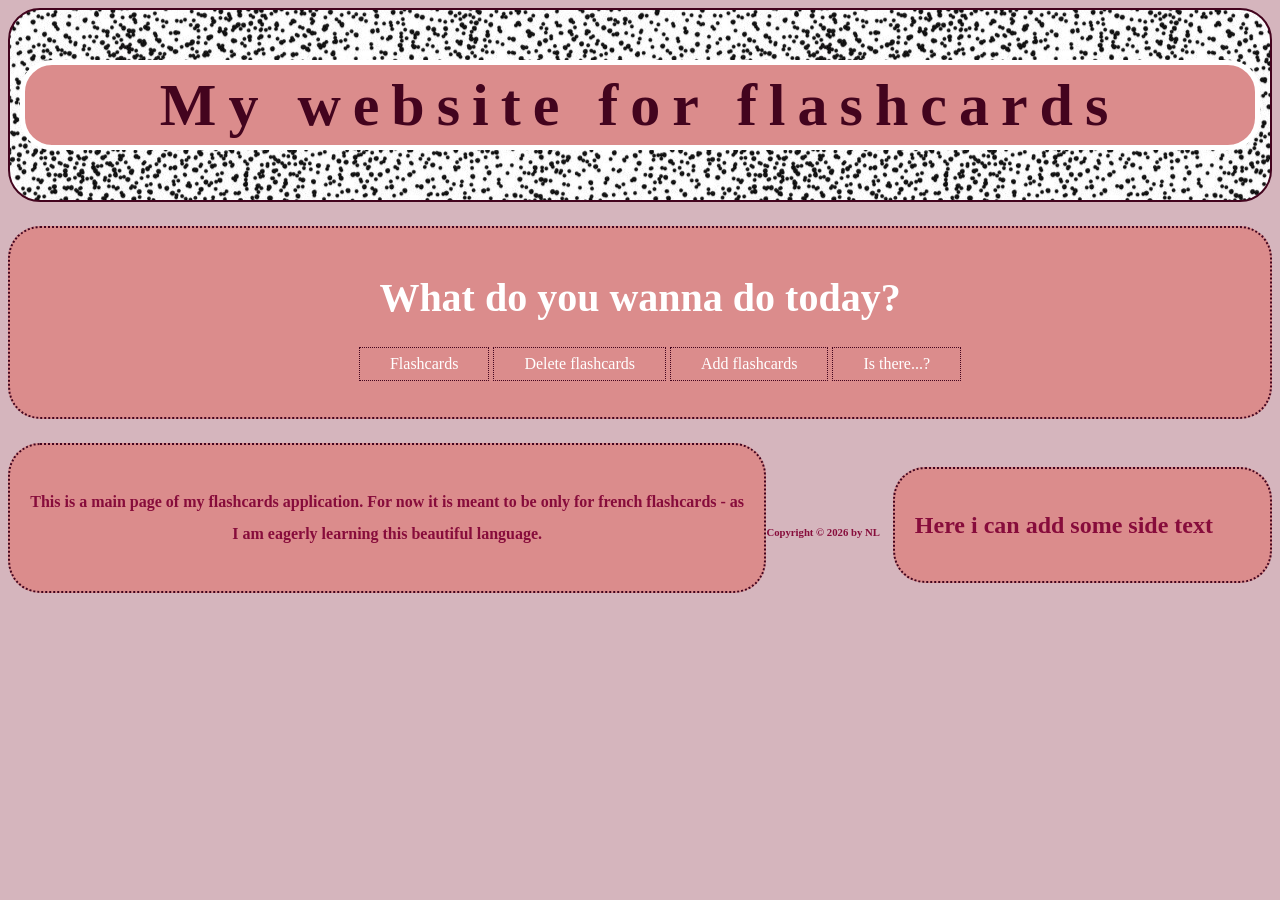
<file: Website_test/index.html>
<!DOCTYPE html>
<head>
    <title> Main page </title>
    <link rel="stylesheet" type="text/css" href="css/style.css">
    
</head>
    
<body>
    <header class="main-header">
        <h1> My website for flashcards </h1></div>
    </header>
    <div class="block"></div>
    <nav class="nav-bar">
        <h2>What do you wanna do today?</h2>
        <ul>
            <li><a href ="flashcards.html">Flashcards</a></li>
            <li><a href ="delete.html">Delete flashcards</a></li>
            <li><a href ="add.html">Add flashcards</a></li>
            <li><a href ="check.html">Is there...?</a></li>
        </ul>
    </nav>
    <div class="block"></div>
    <main class="main-text">
        <h4>This is a main page of my flashcards application. For now it is meant to be only for french flashcards - as I am eagerly learning this beautiful language. </h4>
    </main>
    <div class="block"></div>
    <aside class="side-bar">
        <h2>Here i can add some side text</h2>
    </aside>
    <div class="block"></div>
    <footer class="main-footer">
        <h6> Copyright &copy; 2026 by NL </h6>
    </footer>
</body>
</file>
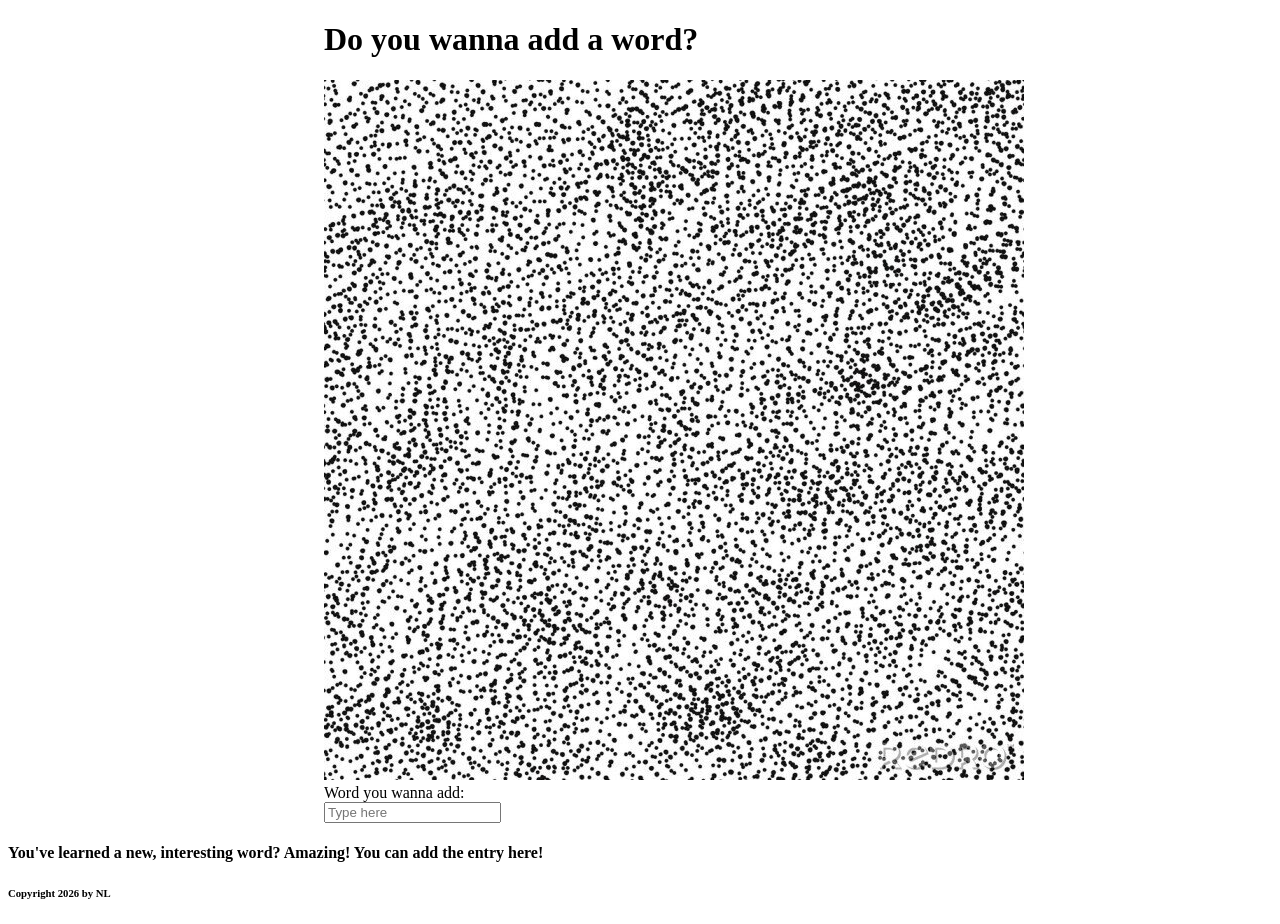
<file: Website_test/add.html>
<!DOCTYPE html>
<head>
    <title> Add </title>
</head>
    
<body>
    <header>
        <div style="width: 50%; margin-left: auto; margin-right: auto;">
        <h1> Do you wanna add a word? </h1>
        <img src="Images/flag.jpg" alt="There's no picture"></div>
    </header>
<nav>
   
</nav>
<main>
    <div style="width: 50%; margin-left: auto; margin-right: auto;">
        <form method="POST">
            <label for="fname">Word you wanna add:</label><br>
            <input type="text" id ="delete" name ="delete"  placeholder="Type here"></inputtype>
            
    </div>
    <h4>You've learned a new, interesting word? Amazing! You can add the entry here! </h4>
</main>
<footer>
    <h6> Copyright 2026 by NL </h6>
</footer>
</body>
</file>
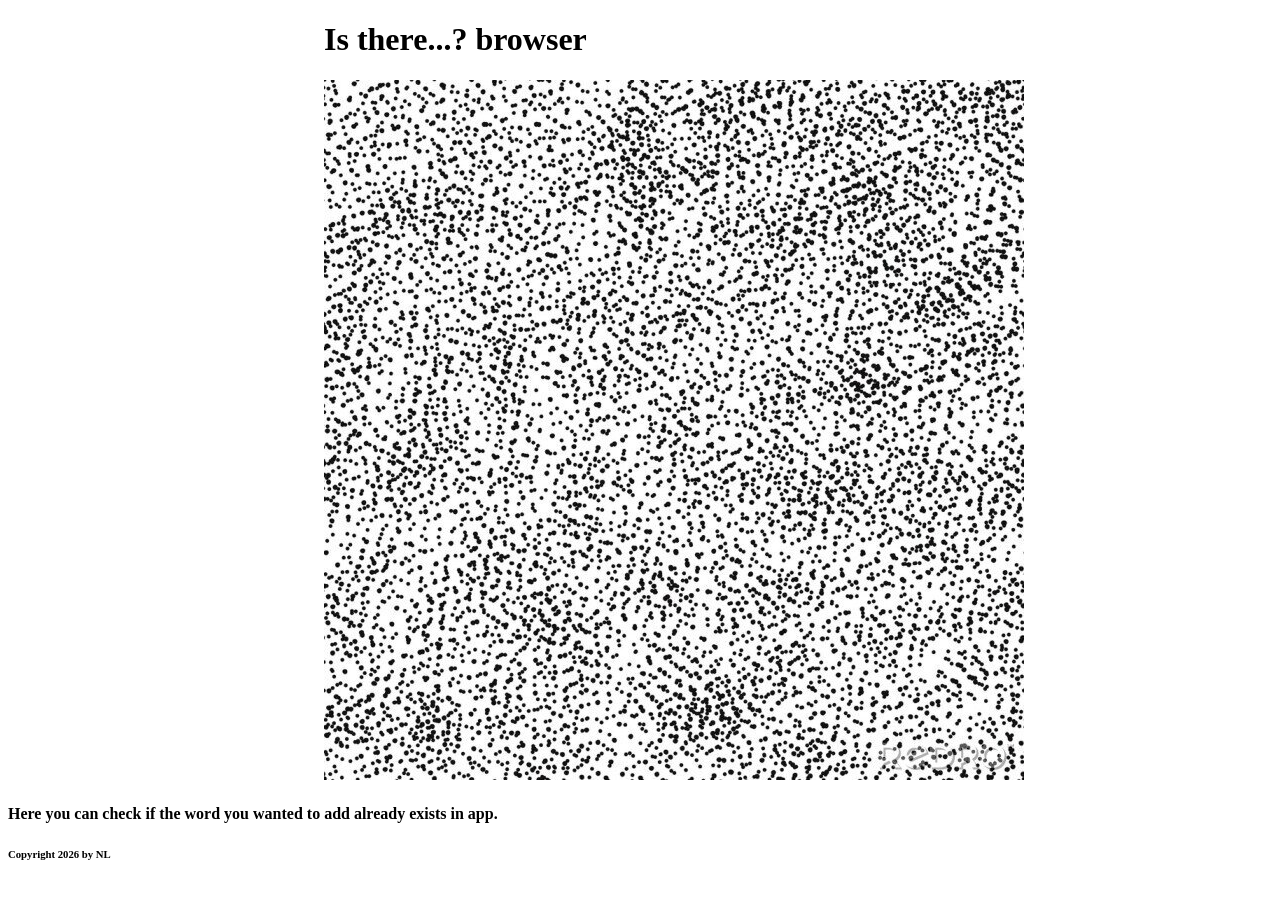
<file: Website_test/check.html>
<!DOCTYPE html>
<head>
    <title> Is there...? </title>
</head>
    
<body>
    <header>
        <div style="width: 50%; margin-left: auto; margin-right: auto;">
        <h1> Is there...? browser </h1>
        <img src="Images/flag.jpg" alt="There's no picture"></div>
    </header>
<main>
    <h4>Here you can check if the word you wanted to add already exists in app. </h4>
</main>
<footer>
    <h6> Copyright 2026 by NL </h6>
</footer>
</body>
</file>
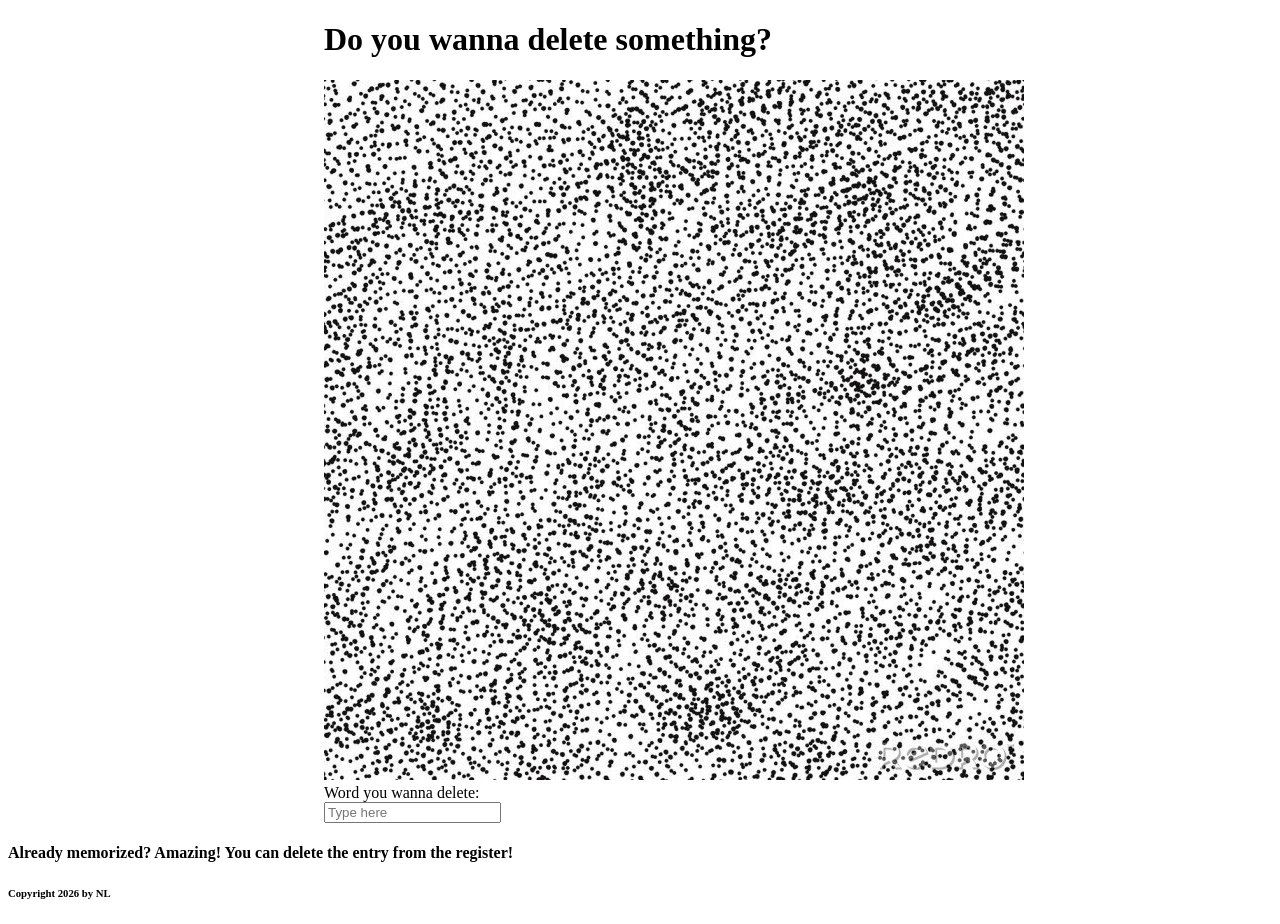
<file: Website_test/delete.html>
<!DOCTYPE html>
<head>
    <title> Delete </title>
</head>
    
<body>
    <header>
        <div style="width: 50%; margin-left: auto; margin-right: auto;">
        <h1> Do you wanna delete something? </h1>
        <img src="Images/flag.jpg" alt="There's no picture"></div>
    </header>
<nav>

</nav>
<main>
    <div style="width: 50%; margin-left: auto; margin-right: auto;">
        <form method="POST">
            <label for="fname">Word you wanna delete:</label><br>
            <input type="text" id ="delete" name ="delete"  placeholder="Type here"></inputtype>
            
    </div>
    <h4>Already memorized? Amazing! You can delete the entry from the register! </h4>
</main>
<footer>
    <h6> Copyright 2026 by NL </h6>
</footer>
</body>
</file>
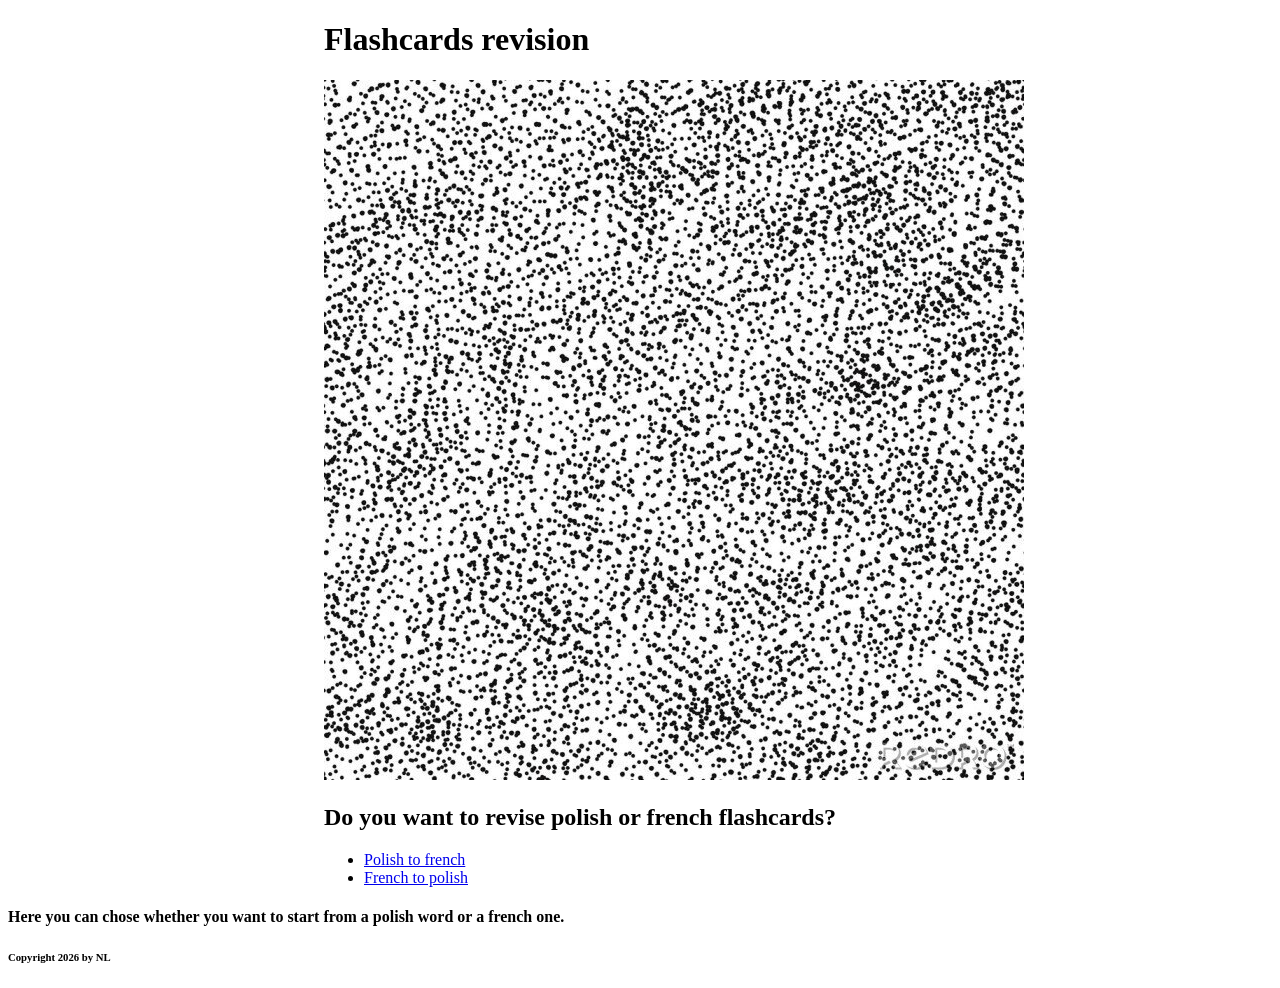
<file: Website_test/flashcards.html>
<!DOCTYPE html>
<head>
    <title> Flashcards </title>
</head>
    
<body>
    <header>
        <div style="width: 50%; margin-left: auto; margin-right: auto;">
        <h1> Flashcards revision </h1>
        <img src="Images/flag.jpg" alt="There's no picture"></div>
    </header>
<nav>
    <div style="width: 50%; margin-left: auto; margin-right: auto;">
    <h2>Do you want to revise polish or french flashcards?</h2>
    <ul>
     <li><a href ="polish.html">Polish to french</a><div></li>
     <li><a href ="french.html">French to polish</a><div></ul></li></div>
</nav>
<main>
    <h4>Here you can chose whether you want to start from a polish word or a french one.  </h4>
</main>
<footer>
    <h6> Copyright 2026 by NL </h6>
</footer>
</body>
</file>
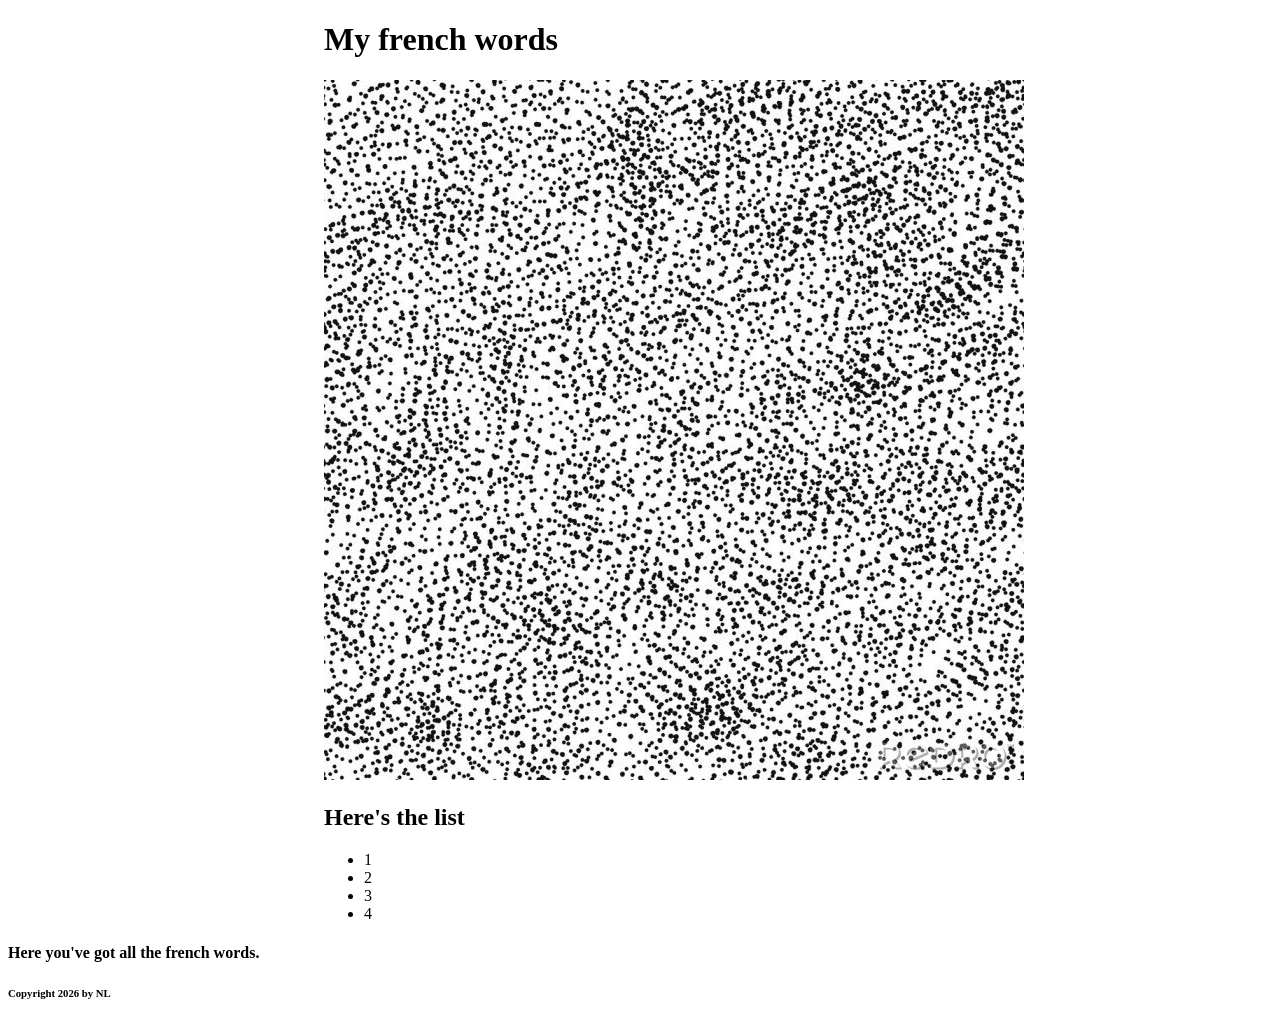
<file: Website_test/french.html>
<!DOCTYPE html>
<head>
    <title> Main page </title>
</head>
    
<body>
    <header>
        <div style="width: 50%; margin-left: auto; margin-right: auto;">
        <h1> My french words </h1>
        <img src="Images/flag.jpg" alt="There's no picture"></div>
    </header>
<nav>
</nav>
<main>
    <div style="width: 50%; margin-left: auto; margin-right: auto;">
    <h2>Here's the list </h2>
    <ul>
    <li> 1 <div></li>
    <li> 2 <div></li>
     <li> 3 <div></li>
     <li> 4 <div></li></ul></li></div>


    <h4>Here you've got all the french words. </h4>
</main>
<footer>
    <h6> Copyright 2026 by NL </h6>
</footer>
</body>
</file>
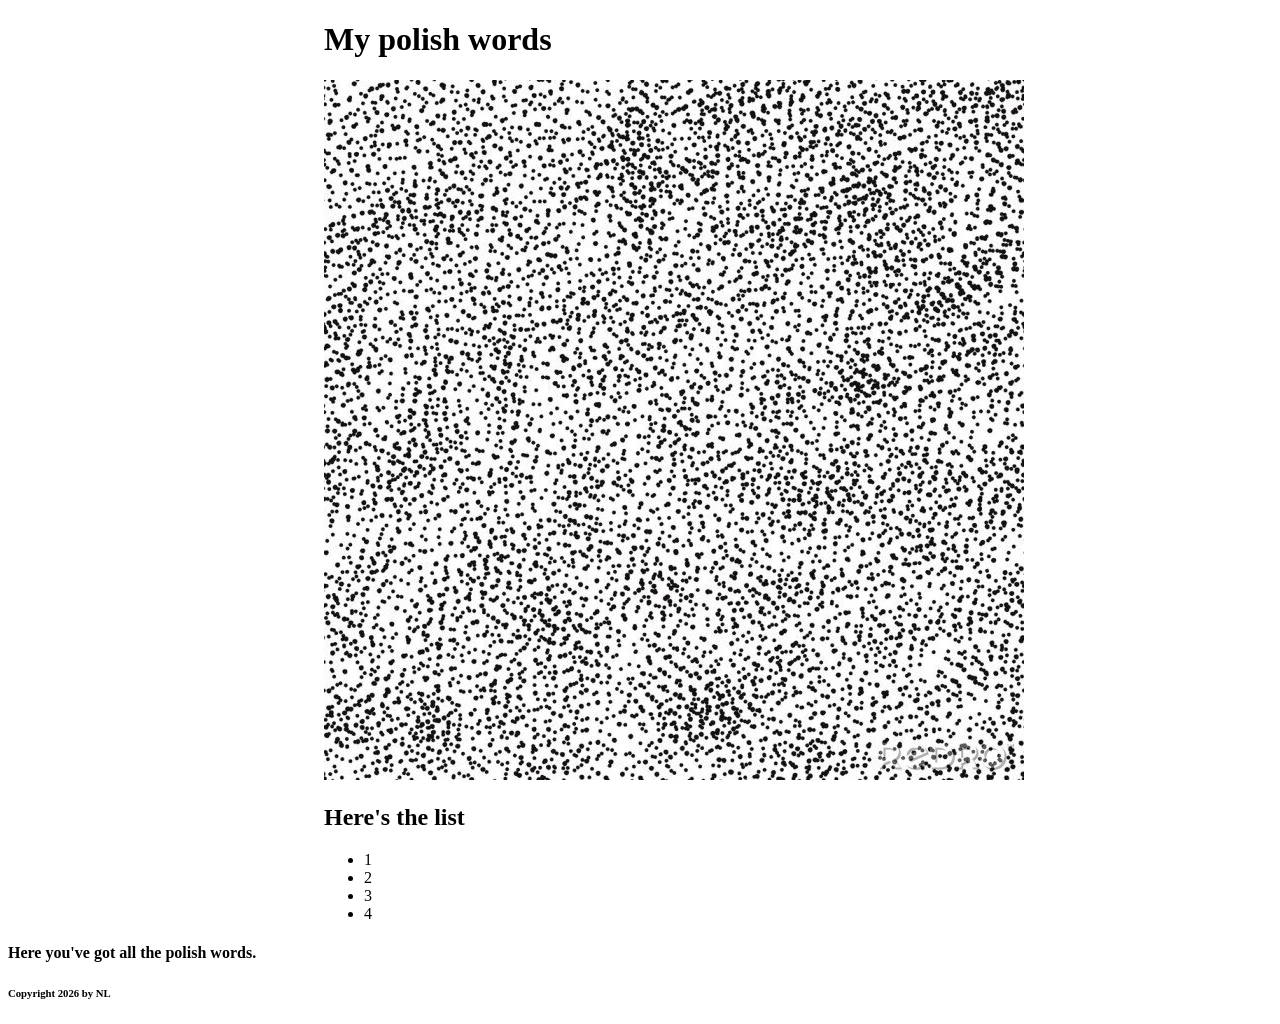
<file: Website_test/polish.html>
<!DOCTYPE html>
<head>
    <title> Main page </title>
</head>
    
<body>
    <header>
        <div style="width: 50%; margin-left: auto; margin-right: auto;">
        <h1> My polish words </h1>
        <img src="Images/flag.jpg" alt="There's no picture"></div>
    </header>
<nav>
</nav>
<main>
    <div style="width: 50%; margin-left: auto; margin-right: auto;">
    <h2>Here's the list </h2>
    <ul>
    <li> 1 <div></li>
    <li> 2 <div></li>
     <li> 3 <div></li>
     <li> 4 <div></li></ul></li></div>


    <h4>Here you've got all the polish words. </h4>
</main>
<footer>
    <h6> Copyright 2026 by NL </h6>
</footer>
</body>
</file>
<file: Website_test/css/style.css>
body{
    background-color: #d5b5bd;
    color: #870c3b;
    font-family:'Trebuchet MS', 'Lucida Sans Unicode', 'Lucida Grande', 'Lucida Sans', Arial, sans-serif
    font-size: 16px;
    font-weight:normal;
    line-height:2em;
}
.block{
    padding: 12px;
    border: none;
}
a{
    text-decoration: none;
    color: white;   
}
.main-header {
    /*how to add leading to main page in header*/
    background-image:url("../Images/flag.jpg");
    /*background-repeat: no-repeat;*/
    background-position: center ;
    padding:10px 10px;
    border:2px rgb(67, 4, 30) solid;
    border-radius:2rem;
}
.main-header h1{
   
    color: rgb(67, 4, 30);
    text-align:center;
    font-size: 60px;
    text-decoration:white /*underline overline*/;
    letter-spacing: 0.2em;
    padding: 24px 1px; 
    border: 5px white solid;
    background-color:rgb(219, 140, 140);
    border-radius:2rem;
}
.nav-bar {
    margin: auto;
    padding: 20px 20px;
    border: 2px rgb(67, 4, 30) dotted;
    background-color: rgb(219, 140, 140);
    border-radius:2rem;
}
.nav-bar ul {
text-align: center;
}

.nav-bar li {
text-align: center;
 display: inline-block;
 padding: 0px 30px;
 border: 1px rgb(67, 4, 30) dotted;

}
.nav-bar a:hover, a:active {
  background-color: #d5b5bd;
}
.nav-bar h2{
    color: white;
    text-align: center;
    font-size: 40px;
}
.main-text{
    margin: auto;
    padding: 20px 20px;
    border: 2px rgb(67, 4, 30) dotted;
    background-color: rgb(219, 140, 140);
    border-radius:2rem;
    width:60%;
    float: left;
    box-sizing: border-box;
}

.main-text h4{
    text-align: center;
}
.side-bar{
     margin: auto;
    padding: 20px 20px;
    border: 2px rgb(67, 4, 30) dotted;
    background-color: rgb(219, 140, 140);
    border-radius:2rem;
    width:30%;
    float: right;
    box-sizing: border-box;
}

.main-footer{

}
</file>
